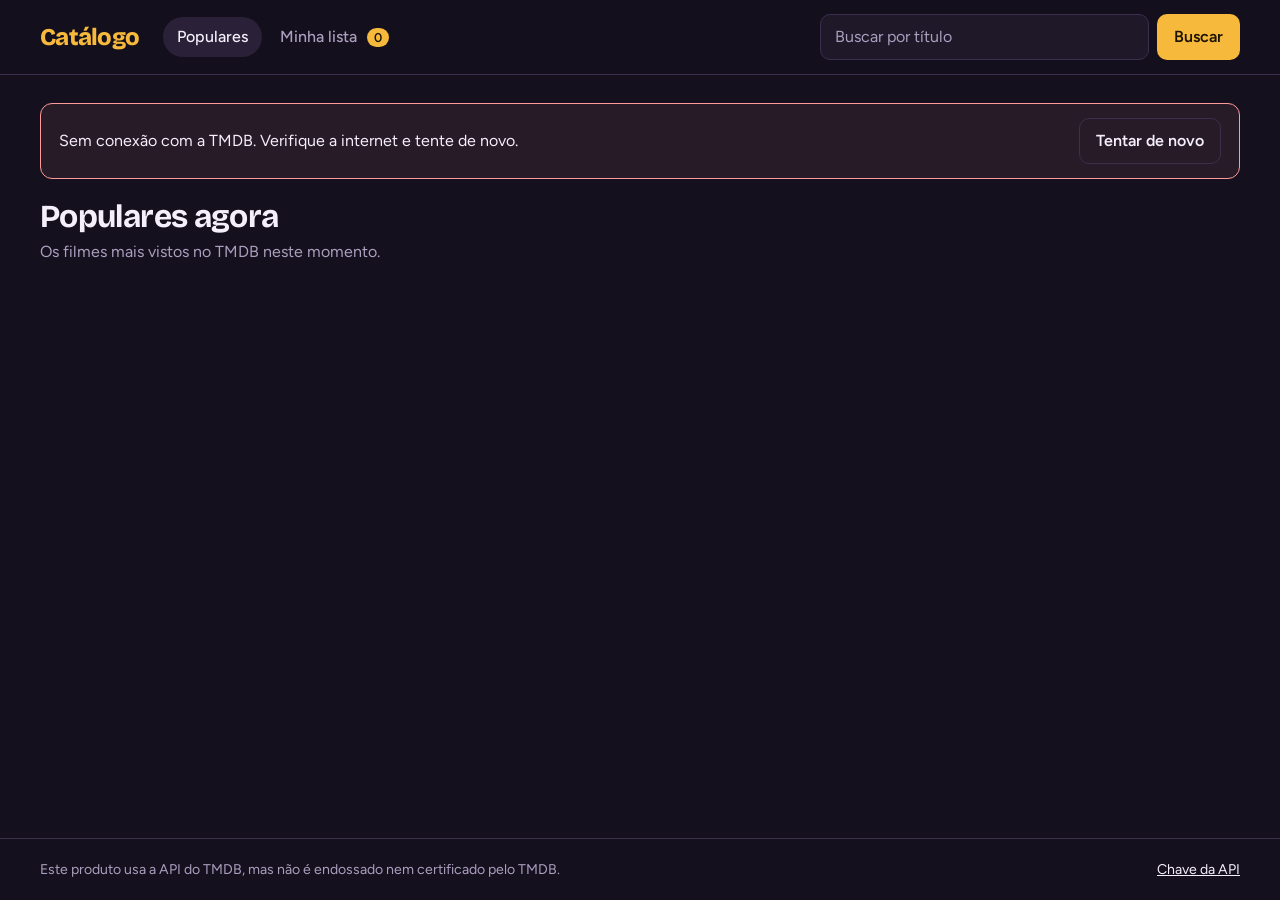
<file: index.html>
<!DOCTYPE html>
<html lang="pt-BR">
<head>
    <meta charset="UTF-8">
    <meta name="viewport" content="width=device-width, initial-scale=1.0">
    <meta name="theme-color" content="#15101d">
    <title>Catálogo de Filmes</title>
    <link rel="preconnect" href="https://fonts.googleapis.com">
    <link rel="preconnect" href="https://fonts.gstatic.com" crossorigin>
    <link href="https://fonts.googleapis.com/css2?family=Bricolage+Grotesque:opsz,wght@12..96,500..800&family=Figtree:wght@400;500;600&display=swap" rel="stylesheet">
    <link rel="stylesheet" href="static/css/pages.css">
</head>
<body>
    <header class="topo">
        <span class="marca">Catálogo</span>

        <nav class="abas" aria-label="Seções">
            <button type="button" class="aba" id="tabPopulares" aria-current="true">Populares</button>
            <button type="button" class="aba" id="tabMeus">Minha lista <span class="contagem" id="contagem">0</span></button>
        </nav>

        <form class="busca" id="searchForm" role="search">
            <label class="sr-only" for="searchInput">Buscar filmes</label>
            <input id="searchInput" type="search" placeholder="Buscar por título" autocomplete="off">
            <button class="btn btn-primary" type="submit">Buscar</button>
        </form>
    </header>

    <main class="conteudo" id="conteudo">
        <div id="alerta" class="alerta" role="alert" hidden></div>
        <div id="hero"></div>

        <div class="secao-topo">
            <h1 id="tituloSecao">Populares agora</h1>
            <p id="subSecao"></p>
        </div>

        <div id="filmesGrid" class="grade" aria-live="polite"></div>
    </main>

    <footer class="rodape">
        <p>Este produto usa a API do TMDB, mas não é endossado nem certificado pelo TMDB.</p>
        <button type="button" class="link" id="keyOpen">Chave da API</button>
    </footer>

    <div id="toast" class="toast" role="status" hidden>
        <span id="toastMsg"></span>
        <button type="button" class="toast-acao" id="toastAcao" hidden></button>
    </div>

    <dialog id="ratingDialog" aria-labelledby="ratingTitulo">
        <form id="ratingForm" method="dialog">
            <h2 id="ratingTitulo">Sua nota</h2>
            <p class="dialog-sub" id="ratingFilme"></p>
            <label for="ratingInput">Nota de 0 a 10</label>
            <input id="ratingInput" type="number" min="0" max="10" step="0.1" inputmode="decimal" required>
            <input id="ratingRange" type="range" min="0" max="10" step="0.5" aria-label="Ajustar nota">
            <p class="dialog-erro" id="ratingErro" hidden></p>
            <div class="dialog-acoes">
                <button type="button" class="btn btn-quiet" id="ratingCancelar">Cancelar</button>
                <button type="submit" class="btn btn-primary">Salvar nota</button>
            </div>
        </form>
    </dialog>

    <dialog id="keyDialog" aria-labelledby="keyTitulo">
        <form id="keyForm" method="dialog">
            <h2 id="keyTitulo">Chave da API</h2>
            <p class="dialog-sub">Use sua própria chave TMDB v3. Ela fica salva só neste navegador.</p>
            <label for="keyInput">Chave</label>
            <input id="keyInput" type="text" autocomplete="off" spellcheck="false">
            <div class="dialog-acoes">
                <button type="button" class="btn btn-quiet" id="keyPadrao">Usar chave padrão</button>
                <button type="submit" class="btn btn-primary">Salvar chave</button>
            </div>
        </form>
    </dialog>

    <script src="static/js/pages.js"></script>
</body>
</html>
</file>
<file: static/css/pages.css>
:root {
    --ink: #15101d;
    --panel: #1f1829;
    --panel-2: #2a2138;
    --line: #3a2f4d;
    --text: #f4effb;
    --muted: #aa9fbf;
    --amber: #f6b93b;
    --amber-ink: #1c1300;
    --danger: #ff9a9a;
    --display: 'Bricolage Grotesque', 'Segoe UI', system-ui, sans-serif;
    --body: 'Figtree', 'Segoe UI', system-ui, sans-serif;
    --gutter: clamp(16px, 4vw, 40px);
}

* { box-sizing: border-box; margin: 0; padding: 0; }

[hidden] { display: none !important; }

html { color-scheme: dark; }

body {
    background: var(--ink);
    color: var(--text);
    font-family: var(--body);
    font-size: 1rem;
    line-height: 1.5;
    min-height: 100vh;
    display: flex;
    flex-direction: column;
}

.sr-only {
    position: absolute;
    width: 1px;
    height: 1px;
    overflow: hidden;
    clip: rect(0 0 0 0);
    white-space: nowrap;
}

:focus-visible {
    outline: 2px solid var(--amber);
    outline-offset: 3px;
}

.topo {
    position: sticky;
    top: 0;
    z-index: 10;
    display: flex;
    align-items: center;
    gap: 24px;
    flex-wrap: wrap;
    padding: 14px var(--gutter);
    background: rgba(21, 16, 29, 0.92);
    backdrop-filter: blur(10px);
    border-bottom: 1px solid var(--line);
}

.marca {
    font-family: var(--display);
    font-weight: 800;
    font-size: 1.5rem;
    letter-spacing: -0.03em;
    color: var(--amber);
}

.abas { display: flex; gap: 4px; }

.aba {
    font: inherit;
    font-weight: 500;
    color: var(--muted);
    background: none;
    border: none;
    padding: 8px 14px;
    border-radius: 999px;
    cursor: pointer;
    transition: color 0.15s, background 0.15s;
}

.aba:hover { color: var(--text); }

.aba[aria-current="true"] {
    color: var(--text);
    background: var(--panel-2);
}

.contagem {
    display: inline-block;
    min-width: 22px;
    margin-left: 6px;
    padding: 0 7px;
    border-radius: 999px;
    background: var(--amber);
    color: var(--amber-ink);
    font-size: 0.8rem;
    font-weight: 600;
    text-align: center;
}

.busca {
    display: flex;
    gap: 8px;
    margin-left: auto;
    flex: 1 1 280px;
    max-width: 420px;
}

.busca input {
    flex: 1;
    min-width: 0;
}

input[type="search"],
input[type="text"],
input[type="number"] {
    font: inherit;
    color: var(--text);
    background: var(--panel);
    border: 1px solid var(--line);
    border-radius: 10px;
    padding: 10px 14px;
}

input::placeholder { color: var(--muted); }

.btn {
    font: inherit;
    font-weight: 600;
    border-radius: 10px;
    border: 1px solid transparent;
    padding: 10px 16px;
    cursor: pointer;
    transition: background 0.15s, border-color 0.15s;
}

.btn:disabled { cursor: default; }

.btn-primary {
    background: var(--amber);
    color: var(--amber-ink);
}

.btn-primary:hover { background: #ffc85a; }

.btn-quiet {
    background: transparent;
    color: var(--text);
    border-color: var(--line);
}

.btn-quiet:hover:not(:disabled) { border-color: var(--muted); }

.btn-quiet:disabled { color: var(--muted); }

.btn-perigo {
    background: transparent;
    color: var(--danger);
    border-color: transparent;
}

.btn-perigo:hover { border-color: var(--danger); }

.conteudo {
    flex: 1;
    width: 100%;
    max-width: 1280px;
    margin: 0 auto;
    padding: 28px var(--gutter) 56px;
}

.alerta {
    display: flex;
    align-items: center;
    justify-content: space-between;
    gap: 16px;
    margin-bottom: 20px;
    padding: 14px 18px;
    border-radius: 12px;
    border: 1px solid var(--danger);
    background: rgba(255, 154, 154, 0.08);
}

.hero {
    position: relative;
    min-height: clamp(340px, 50vw, 520px);
    margin-bottom: 40px;
    border-radius: 22px;
    overflow: hidden;
    background: var(--panel);
    display: flex;
    align-items: flex-end;
}

.hero-img {
    position: absolute;
    inset: 0;
    width: 100%;
    height: 100%;
    object-fit: cover;
    opacity: 0;
    transition: opacity 0.8s ease;
}

.hero-img.pronto { opacity: 1; }

.hero::after {
    content: '';
    position: absolute;
    inset: 0;
    background:
        linear-gradient(90deg, rgba(21, 16, 29, 0.96) 0%, rgba(21, 16, 29, 0.7) 42%, rgba(21, 16, 29, 0.05) 100%),
        linear-gradient(0deg, rgba(21, 16, 29, 0.85) 0%, rgba(21, 16, 29, 0) 55%);
}

.hero-corpo {
    position: relative;
    z-index: 1;
    max-width: 580px;
    padding: clamp(20px, 4vw, 44px);
}

.hero-fatos {
    display: flex;
    gap: 8px;
    margin-bottom: 14px;
}

.fato {
    padding: 3px 10px;
    border-radius: 999px;
    background: rgba(21, 16, 29, 0.7);
    border: 1px solid var(--line);
    font-size: 0.85rem;
}

.fato-nota { color: var(--amber); font-weight: 600; }

.hero-titulo {
    font-family: var(--display);
    font-weight: 700;
    font-size: clamp(2rem, 5vw, 3.6rem);
    line-height: 1.02;
    letter-spacing: -0.025em;
    margin-bottom: 14px;
}

.hero-sinopse {
    color: #d8d0e6;
    max-width: 52ch;
    margin-bottom: 22px;
    display: -webkit-box;
    -webkit-line-clamp: 3;
    -webkit-box-orient: vertical;
    overflow: hidden;
}

.secao-topo { margin-bottom: 22px; }

.secao-topo h1 {
    font-family: var(--display);
    font-weight: 700;
    font-size: clamp(1.5rem, 3vw, 2rem);
    letter-spacing: -0.02em;
    line-height: 1.15;
}

.secao-topo p { color: var(--muted); margin-top: 4px; }

.grade {
    display: grid;
    grid-template-columns: repeat(auto-fill, minmax(170px, 1fr));
    gap: 32px 20px;
}

.filme { display: flex; flex-direction: column; }

.poster {
    position: relative;
    aspect-ratio: 2 / 3;
    border-radius: 12px;
    overflow: hidden;
    background: var(--panel);
    border: 1px solid var(--line);
}

.poster img {
    width: 100%;
    height: 100%;
    object-fit: cover;
    display: block;
}

.chip {
    position: absolute;
    left: 8px;
    bottom: 8px;
    padding: 2px 9px;
    border-radius: 999px;
    background: rgba(21, 16, 29, 0.85);
    color: var(--amber);
    font-size: 0.85rem;
    font-weight: 600;
}

.chip-vazio { color: var(--muted); font-weight: 500; }

.filme-titulo {
    font-family: var(--display);
    font-weight: 600;
    font-size: 1.02rem;
    line-height: 1.25;
    margin-top: 12px;
}

.filme-ano { color: var(--muted); font-size: 0.9rem; margin-bottom: 12px; }

.filme-acoes { display: flex; gap: 8px; margin-top: auto; }

.filme-acoes .btn { flex: 1; padding: 8px 10px; font-size: 0.92rem; }

.esqueleto {
    border-radius: 12px;
    background: linear-gradient(100deg, var(--panel) 30%, var(--panel-2) 50%, var(--panel) 70%);
    background-size: 220% 100%;
    animation: brilho 1.4s linear infinite;
}

.esqueleto-poster { aspect-ratio: 2 / 3; }

.esqueleto-hero { min-height: clamp(340px, 50vw, 520px); margin-bottom: 40px; border-radius: 22px; }

@keyframes brilho {
    from { background-position: 120% 0; }
    to { background-position: -120% 0; }
}

.vazio {
    grid-column: 1 / -1;
    padding: 48px 0;
    max-width: 46ch;
}

.vazio h2 {
    font-family: var(--display);
    font-size: 1.4rem;
    margin-bottom: 6px;
}

.vazio p { color: var(--muted); margin-bottom: 18px; }

.rodape {
    display: flex;
    justify-content: space-between;
    align-items: center;
    gap: 16px;
    flex-wrap: wrap;
    padding: 20px var(--gutter);
    border-top: 1px solid var(--line);
    color: var(--muted);
    font-size: 0.88rem;
}

.link {
    font: inherit;
    color: var(--text);
    background: none;
    border: none;
    text-decoration: underline;
    cursor: pointer;
}

.toast {
    position: fixed;
    left: 50%;
    bottom: 24px;
    transform: translateX(-50%);
    z-index: 30;
    display: flex;
    align-items: center;
    gap: 16px;
    max-width: calc(100vw - 32px);
    padding: 12px 18px;
    border-radius: 12px;
    background: var(--panel-2);
    border: 1px solid var(--line);
}

.toast-acao {
    font: inherit;
    font-weight: 600;
    color: var(--amber);
    background: none;
    border: none;
    cursor: pointer;
}

dialog {
    margin: auto;
    width: min(420px, calc(100vw - 32px));
    padding: 26px;
    border-radius: 16px;
    border: 1px solid var(--line);
    background: var(--panel);
    color: var(--text);
}

dialog::backdrop { background: rgba(8, 5, 12, 0.72); }

dialog h2 {
    font-family: var(--display);
    font-size: 1.35rem;
    margin-bottom: 4px;
}

.dialog-sub { color: var(--muted); margin-bottom: 18px; }

dialog label { display: block; font-weight: 500; margin-bottom: 6px; }

dialog input[type="number"],
dialog input[type="text"] { width: 100%; }

#ratingRange {
    width: 100%;
    margin-top: 14px;
    accent-color: var(--amber);
}

.dialog-erro { color: var(--danger); margin-top: 10px; }

.dialog-acoes {
    display: flex;
    justify-content: flex-end;
    gap: 8px;
    margin-top: 22px;
}

@media (max-width: 720px) {
    .topo { gap: 12px; }
    .busca { flex-basis: 100%; max-width: none; margin-left: 0; order: 3; }
    .hero::after {
        background: linear-gradient(0deg, rgba(21, 16, 29, 0.97) 0%, rgba(21, 16, 29, 0.55) 60%, rgba(21, 16, 29, 0.1) 100%);
    }
    .grade { grid-template-columns: repeat(auto-fill, minmax(140px, 1fr)); gap: 26px 14px; }
}

@media (prefers-reduced-motion: reduce) {
    *, *::before, *::after {
        animation: none !important;
        transition: none !important;
    }
}
</file>
